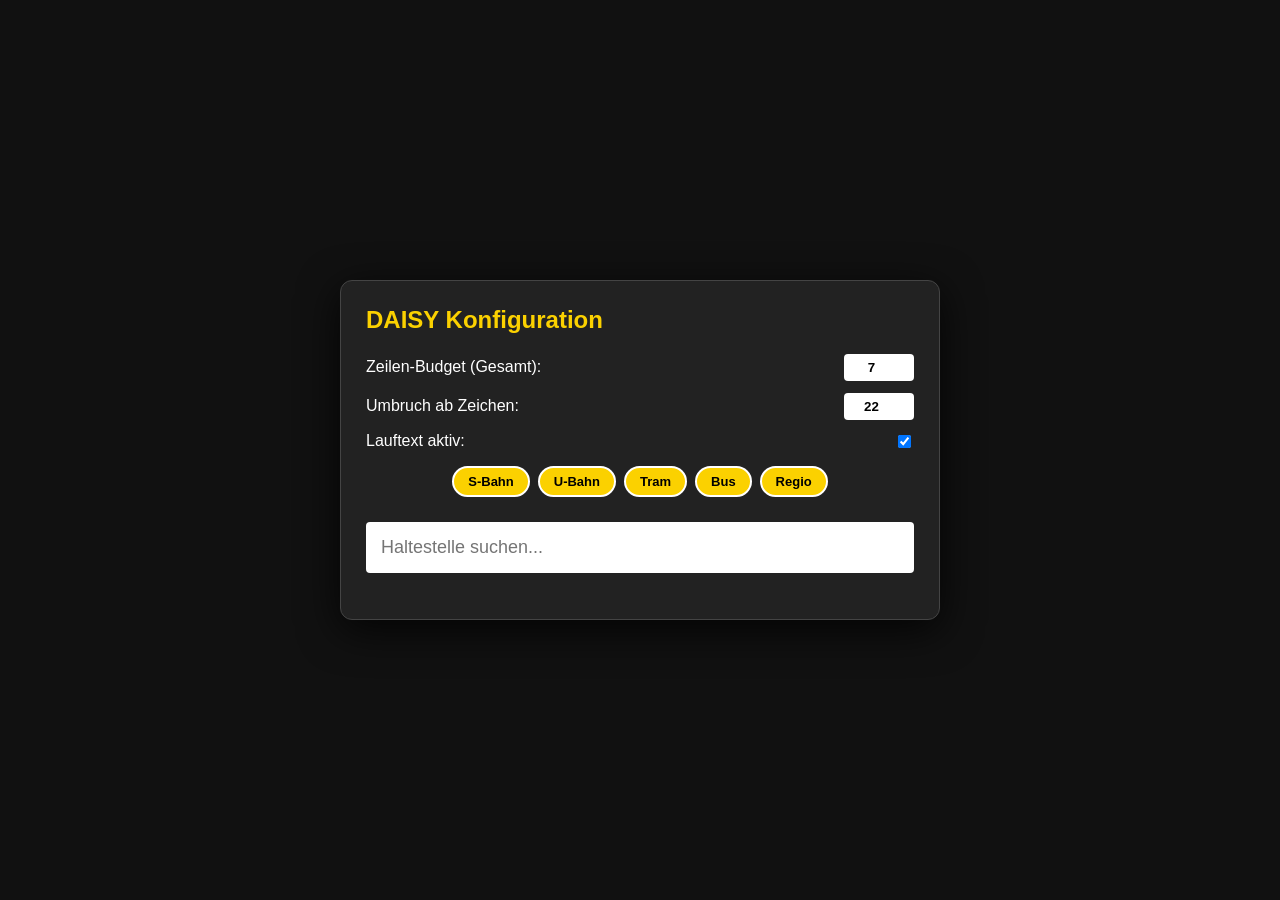
<file: daisy_display.html>
<!DOCTYPE html>
<html lang="de">
<head>
<meta charset="UTF-8">
<title>BVG DAISY - Professional Monitor</title>
<link href="https://fonts.googleapis.com/css2?family=Archivo+Narrow:wght@600&display=swap" rel="stylesheet">

<style>
    :root {
        --led-orange: #ff9d00;
        --bg-black: #050505;
        --bvg-yellow: #fbd100;
    }

    * { box-sizing: border-box; }

    body, html {
        margin: 0; padding: 0;
        width: 100vw; height: 100vh;
        background-color: var(--bg-black);
        overflow: hidden;
        display: flex;
        flex-direction: column;
        font-family: Arial, sans-serif;
    }

    /* --- SETUP OVERLAY --- */
    #search-overlay {
        position: fixed;
        top: 0; left: 0;
        width: 100%; height: 100%;
        background: #111;
        z-index: 1000;
        display: flex;
        flex-direction: column;
        justify-content: center;
        align-items: center;
        color: white;
        padding: 20px;
    }

    .config-panel {
        background: #222;
        padding: 25px;
        border-radius: 12px;
        width: 100%;
        max-width: 600px;
        border: 1px solid #444;
        box-shadow: 0 10px 40px rgba(0,0,0,0.8);
    }

    .config-group {
        display: flex;
        justify-content: space-between;
        margin-bottom: 12px;
        align-items: center;
    }

    .config-group input[type="number"] {
        width: 70px;
        padding: 6px;
        border-radius: 4px;
        border: none;
        font-weight: bold;
        text-align: center;
    }

    .filter-bar {
        display: flex;
        flex-wrap: wrap;
        gap: 8px;
        margin: 15px 0;
        justify-content: center;
    }

    .filter-bar input { display: none; }
    .filter-bar label {
        background: #333;
        padding: 6px 14px;
        border-radius: 20px;
        cursor: pointer;
        font-size: 13px;
        border: 2px solid transparent;
        transition: 0.2s;
    }

    .filter-bar input:checked + label {
        background: var(--bvg-yellow);
        color: black;
        border-color: white;
        font-weight: bold;
    }

    #station-query {
        width: 100%;
        padding: 15px;
        font-size: 18px;
        border-radius: 4px;
        border: none;
        margin-top: 10px;
        outline: none;
    }

    #results-list {
        list-style: none;
        padding: 0;
        background: white;
        color: black;
        margin-top: 5px;
        border-radius: 4px;
        max-height: 180px;
        overflow-y: auto;
    }

    #results-list li { padding: 10px; cursor: pointer; border-bottom: 1px solid #eee; }
    #results-list li:hover { background: var(--bvg-yellow); }

    /* --- MONITOR --- */
    #monitor {
        display: none;
        flex-direction: column;
        height: 100vh;
        width: 100vw;
    }

    .header {
        background: #bcbcbc;
        color: black;
        font-weight: bold;
        font-size: 3vh;
        padding: 1vh 3vw;
        display: grid;
        grid-template-columns: 15% 65% 20%;
    }

    .led-screen {
        flex: 1;
        background: black;
        padding: 1vh 3vw;
        display: flex;
        flex-direction: column;
        overflow: hidden;
        filter: url(#ledFilter); 
    }

    .row {
        display: grid;
        grid-template-columns: 15% 65% 20%;
        color: var(--led-orange);
        font-family: 'Archivo Narrow', sans-serif;
        line-height: 1.1;
        flex-shrink: 0;
        align-items: center;
        white-space: nowrap;
        overflow: hidden;
    }

    .row.long-text {
        white-space: normal;
    }

    .row.long-text span:nth-child(2) {
        display: -webkit-box;
        -webkit-line-clamp: 2;
        line-clamp: 2;
        -webkit-box-orient: vertical;
        line-height: 1.0;
    }

    .time-cell { text-align: right; font-variant-numeric: tabular-nums; }

    /* AUSFALL ANIMATION */
    .swap-container {
        display: grid;
        grid-template-columns: 100%;
    }

    .swap-text {
        grid-column: 1;
        grid-row: 1;
        animation: textSwap 6s steps(1) infinite;
    }

    .swap-text:nth-child(2) {
        animation-delay: 3s;
        opacity: 0;
    }

    @keyframes textSwap {
        0%, 49% { opacity: 1; }
        50%, 100% { opacity: 0; }
    }

    /* TICKER */
    .ticker {
        margin-top: auto;
        overflow: hidden;
        white-space: nowrap;
        flex-shrink: 0;
    }

    .ticker-content {
        display: inline-block;
        padding-left: 100%;
        animation: ticker-move 35s linear infinite;
        color: var(--led-orange);
        font-family: 'Archivo Narrow', sans-serif;
    }

    @keyframes ticker-move {
        0% { transform: translateX(0); }
        100% { transform: translateX(-100%); }
    }

    @keyframes blink { 0%, 49% { opacity: 1; } 50%, 100% { opacity: 0; } }
    .is-blinking span:nth-child(2) { animation: blink 1s steps(1) infinite; }
    .is-blinking .time-cell { display: none; }

    /* FOOTER */
    .footer {
        height: 8vh;
        background: white;
        color: black;
        display: flex;
        justify-content: space-between;
        align-items: center;
        padding: 0 4vw;
        font-weight: bold;
        font-size: 4vh;
    }

    .bvg-logo {
        background: var(--bvg-yellow);
        padding: 0.2vh 1vh;
        border: 0.4vh solid black;
        font-family: 'Arial Black';
        letter-spacing: -1px;
    }
</style>
</head>
<body>

<div id="search-overlay">
    <div class="config-panel">
        <h2 style="margin-top:0; color: var(--bvg-yellow);">DAISY Konfiguration</h2>
        
        <div class="config-group">
            <label>Zeilen-Budget (Gesamt):</label>
            <input type="number" id="cfg-max-lines" value="7" min="1" max="15">
        </div>

        <div class="config-group">
            <label>Umbruch ab Zeichen:</label>
            <input type="number" id="cfg-threshold" value="22" min="5" max="60">
        </div>

        <div class="config-group">
            <label>Lauftext aktiv:</label>
            <input type="checkbox" id="cfg-show-ticker" checked>
        </div>

        <div class="filter-bar">
            <input type="checkbox" id="f-suburban" checked><label for="f-suburban">S-Bahn</label>
            <input type="checkbox" id="f-subway" checked><label for="f-subway">U-Bahn</label>
            <input type="checkbox" id="f-tram" checked><label for="f-tram">Tram</label>
            <input type="checkbox" id="f-bus" checked><label for="f-bus">Bus</label>
            <input type="checkbox" id="f-regional" checked><label for="f-regional">Regio</label>
        </div>

        <input type="text" id="station-query" placeholder="Haltestelle suchen..." autocomplete="off">
        <ul id="results-list"></ul>
    </div>
</div>

<div id="monitor">
    <div class="header">
        <span>Linie</span><span>Ziel</span><span style="text-align:right">Abfahrt</span>
    </div>
    <div class="led-screen" id="led-container"></div>
    <div class="footer">
        <span id="display-station-name">-</span>
        <div class="bvg-logo">BVG</div>
    </div>
</div>

<svg style="position:absolute; width:0; height:0">
  <defs>
    <filter id="ledFilter">
      <feImage x="0" y="0" width="4" height="4" result="dot" href="[data-uri]"/>
      <feTile result="grid"/>
      <feComposite operator="in" in="SourceGraphic" in2="grid"/>
    </filter>
  </defs>
</svg>

<script>
    let currentId = null;
    let timer = null;

    // Suche
    document.getElementById('station-query').addEventListener('input', async (e) => {
        const q = e.target.value;
        if (q.length < 3) return;
        try {
            const r = await fetch(`https://v6.vbb.transport.rest/locations?query=${encodeURIComponent(q)}&results=5&stops=true`);
            const data = await r.json();
            const list = document.getElementById('results-list');
            list.innerHTML = '';
            data.forEach(s => {
                const li = document.createElement('li');
                li.textContent = s.name;
                li.onclick = () => {
                    currentId = s.id;
                    document.getElementById('display-station-name').textContent = s.name;
                    document.getElementById('search-overlay').style.display = 'none';
                    document.getElementById('monitor').style.display = 'flex';
                    startMonitor();
                };
                list.appendChild(li);
            });
        } catch(e) {}
    });

    function startMonitor() {
        update();
        if(timer) clearInterval(timer);
        timer = setInterval(update, 20000);
    }

    async function update() {
        if(!currentId) return;
        
        const totalLines = parseInt(document.getElementById('cfg-max-lines').value) || 7;
        const threshold = parseInt(document.getElementById('cfg-threshold').value) || 22;
        const showTicker = document.getElementById('cfg-show-ticker').checked;
        const trainBudget = showTicker ? (totalLines - 1) : totalLines;

        const params = new URLSearchParams({
            duration: 60,
            results: 40,
            suburban: document.getElementById('f-suburban').checked,
            subway: document.getElementById('f-subway').checked,
            tram: document.getElementById('f-tram').checked,
            bus: document.getElementById('f-bus').checked,
            regional: document.getElementById('f-regional').checked
        });

        try {
            const res = await fetch(`https://v6.vbb.transport.rest/stops/${currentId}/departures?${params.toString()}`);
            const data = await res.json();
            const container = document.getElementById('led-container');
            container.innerHTML = '';

            const fontSize = Math.floor(82 / totalLines);
            let usedLines = 0;

            if(data.departures) {
                // Echtzeit-Sortierung
                const sortedDeps = data.departures.sort((a, b) => {
                    const timeA = new Date(a.when || a.plannedWhen);
                    const timeB = new Date(b.when || b.plannedWhen);
                    return timeA - timeB;
                });

                for (let dep of sortedDeps) {
                    const isCancelled = dep.cancelled === true;
                    const isLong = dep.direction.length > threshold;
                    const cost = isLong ? 2 : 1;
                    
                    if (usedLines + cost > trainBudget) break;
                    usedLines += cost;

                    const diff = Math.round((new Date(dep.when || dep.plannedWhen) - new Date()) / 60000);
                    const min = diff <= 0 ? 0 : diff;
                    
                    const row = document.createElement('div');
                    row.className = `row ${min === 0 && !isCancelled ? 'is-blinking' : ''} ${isLong ? 'long-text' : ''}`;
                    row.style.fontSize = fontSize + 'vh';

                    if (isCancelled) {
                        row.innerHTML = `
                            <span>${dep.line.name}</span>
                            <span class="swap-container">
                                <span class="swap-text">${dep.direction}</span>
                                <span class="swap-text">Fahrt fällt aus</span>
                            </span>
                            <span class="time-cell">--</span>
                        `;
                    } else {
                        row.innerHTML = `
                            <span>${dep.line.name}</span>
                            <span>${dep.direction}</span>
                            <span class="time-cell">${min}</span>
                        `;
                    }
                    container.appendChild(row);
                }
            }

            if(showTicker) {
                const tick = document.createElement('div');
                tick.className = 'ticker';
                tick.innerHTML = `<div class="ticker-content" style="font-size:${fontSize}vh">+++ Herzlich Willkommen +++ Nächste Abfahrten für ${document.getElementById('display-station-name').textContent} +++ Bitte achten Sie auf die Ansagen +++</div>`;
                container.appendChild(tick);
            }
        } catch(e) { console.error(e); }
    }

    // Escape für Setup
    window.addEventListener('keydown', e => {
        if(e.key === 'Escape') {
            document.getElementById('search-overlay').style.display = 'flex';
            document.getElementById('monitor').style.display = 'none';
            clearInterval(timer);
        }
    });
</script>
</body>
</html>
</file>
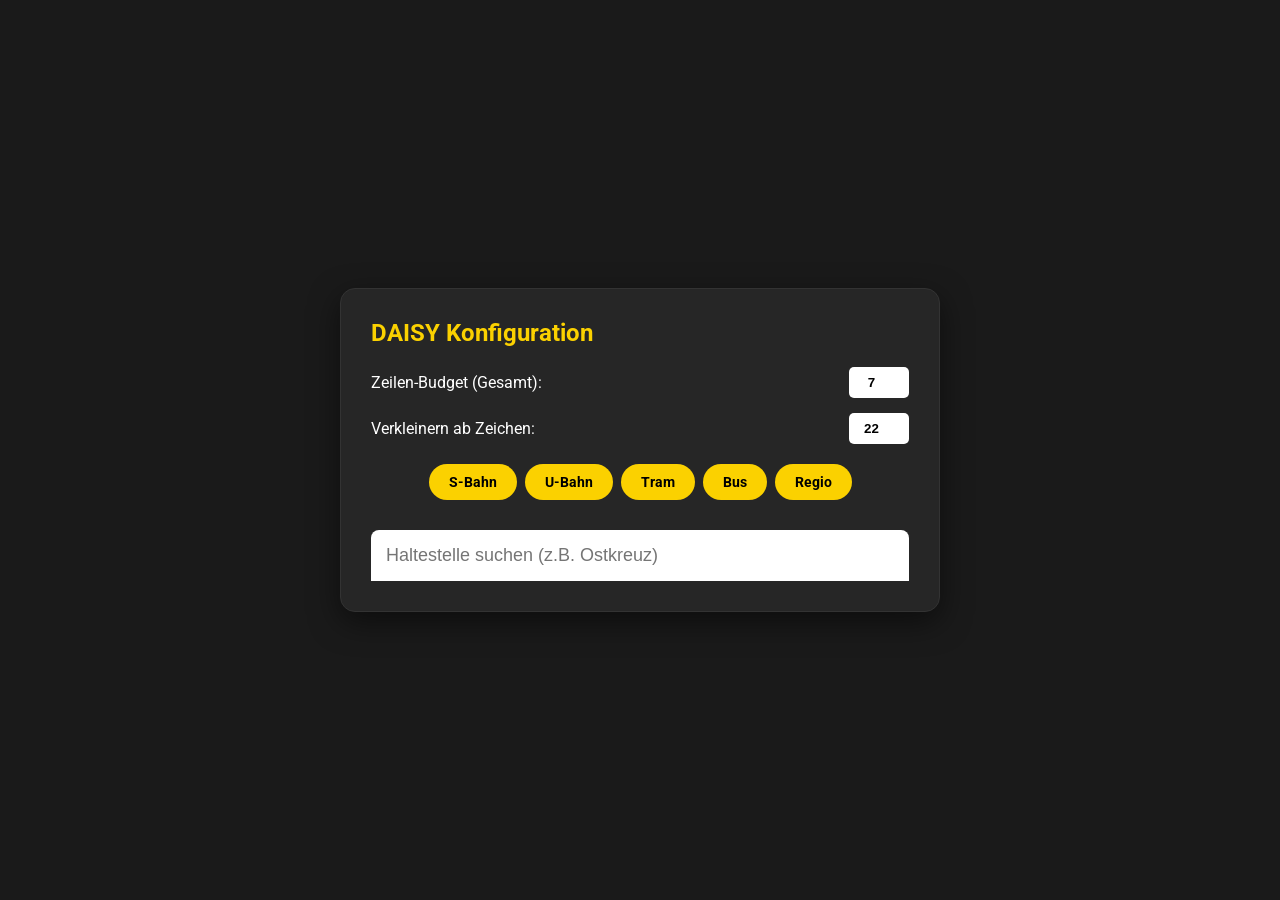
<file: tft_display.html>
<!DOCTYPE html>
<html lang="de">
<head>
<meta charset="UTF-8">
<title>BVG DAISY Monitor - Filter Edition</title>
<link href="https://fonts.googleapis.com/css2?family=Roboto:wght@700;900&display=swap" rel="stylesheet">

<style>
    :root {
        --bvg-yellow: #fbd100;
        --lcd-bg: #ffffff;
        --lcd-text: #000000;
        --lcd-border: #dcdcdc;
        --bvg-red: #be140e;
    }

    * { box-sizing: border-box; }
    body, html { margin: 0; padding: 0; width: 100vw; height: 100vh; background: #000; font-family: 'Roboto', sans-serif; overflow: hidden; }

    /* --- STARTMENÜ --- */
    #search-overlay {
        position: fixed; top: 0; left: 0; width: 100%; height: 100%;
        background: #1a1a1a; z-index: 1000; display: flex; flex-direction: column;
        justify-content: center; align-items: center; color: white;
    }
    .config-panel { 
        background: #262626; padding: 30px; border-radius: 15px; 
        width: 90%; max-width: 600px; border: 1px solid #333;
        box-shadow: 0 10px 30px rgba(0,0,0,0.5);
    }
    .config-panel h2 { color: var(--bvg-yellow); margin: 0 0 20px 0; font-size: 24px; }
    
    .config-group { display: flex; justify-content: space-between; margin-bottom: 15px; align-items: center; font-size: 16px; }
    .config-group input[type="number"] { width: 60px; padding: 8px; border-radius: 5px; border: none; text-align: center; font-weight: bold; background: white; }
    
    /* Pill-Buttons Styling */
    .transport-pills { display: flex; gap: 8px; justify-content: center; margin: 20px 0; flex-wrap: wrap; }
    .pill { 
        background: #444; color: #aaa; padding: 8px 18px; 
        border-radius: 20px; font-weight: bold; font-size: 14px; cursor: pointer;
        border: 2px solid transparent; transition: all 0.2s;
        user-select: none;
    }
    .pill.active {
        background: var(--bvg-yellow);
        color: black;
    }

    #station-query { width: 100%; padding: 15px; font-size: 18px; border-radius: 8px 8px 0 0; border: none; outline: none; margin-top: 10px; }
    #results-list { list-style: none; padding: 0; background: white; color: black; max-height: 250px; overflow-y: auto; border-radius: 0 0 8px 8px; margin: 0; }
    #results-list li { padding: 12px 15px; cursor: pointer; border-bottom: 1px solid #eee; font-size: 16px; }
    #results-list li:hover { background: #f0f0f0; }

    /* --- MONITOR DESIGN --- */
    #monitor { display: none; flex-direction: column; height: 100vh; width: 100vw; background: var(--lcd-bg); }
    .screen-content { flex: 1; display: flex; flex-direction: column; }

    .row {
        display: grid;
        grid-template-columns: 12% 75% 13%;
        align-items: center;
        padding: 0 1.5vw;
        border-bottom: 1.5px solid var(--lcd-border);
        color: var(--lcd-text);
        width: 100%;
        overflow: hidden;
    }

    .line-number {
        display: inline-flex; align-items: center; justify-content: center;
        padding: 0.1em 0.3em; border-radius: 4px; color: white; font-weight: 900;
        min-width: 2.2em; height: 1.4em; font-size: 0.8em;
    }

    .destination-container { padding-left: 15px; white-space: nowrap; overflow: hidden; display: flex; align-items: center; }
    .destination { font-weight: 700; display: inline-block; transform-origin: left center; }

    .time-cell { height: 100%; display: flex; align-items: center; justify-content: flex-end; padding-right: 1vw; font-weight: 900; }
    .time-cell:not(.is-now)::after { content: " '"; margin-left: 2px; }

    @keyframes flash-red {
        0%, 49% { background: var(--bvg-red); color: white; }
        50%, 100% { background: transparent; color: var(--lcd-text); }
    }
    .time-cell.is-now { animation: flash-red 2s steps(1) infinite; justify-content: center; padding-right: 0; }

    .footer { height: 10vh; background: var(--bvg-yellow); display: flex; justify-content: space-between; align-items: center; padding: 0 4vw; border-top: 5px solid black; flex-shrink: 0; }
    .station-name { font-weight: 900; font-size: 4.5vh; color: black; }
    .bvg-logo { font-family: "Arial Black", sans-serif; font-size: 5.5vh; letter-spacing: -2px; color: black; }
</style>
</head>
<body>

<div id="search-overlay">
    <div class="config-panel">
        <h2>DAISY Konfiguration</h2>
        <div class="config-group">
            <label>Zeilen-Budget (Gesamt):</label>
            <input type="number" id="cfg-max-lines" value="7">
        </div>
        <div class="config-group">
            <label>Verkleinern ab Zeichen:</label>
            <input type="number" id="cfg-threshold" value="22">
        </div>
        
        <div class="transport-pills" id="pill-container">
            <div class="pill active" data-type="suburban">S-Bahn</div>
            <div class="pill active" data-type="subway">U-Bahn</div>
            <div class="pill active" data-type="tram">Tram</div>
            <div class="pill active" data-type="bus">Bus</div>
            <div class="pill active" data-type="regional">Regio</div>
        </div>

        <input type="text" id="station-query" placeholder="Haltestelle suchen (z.B. Ostkreuz)" autocomplete="off">
        <ul id="results-list"></ul>
    </div>
</div>

<div id="monitor">
    <div class="screen-content" id="led-container"></div>
    <div class="footer">
        <div class="station-name" id="display-station-name">-</div>
        <div class="bvg-logo">BVG</div>
    </div>
</div>

<script>
    const lineColors = {
        'U1': '#7dad4c', 'U2': '#da421e', 'U3': '#00a191', 'U4': '#f9d205',
        'U5': '#7e4d25', 'U6': '#6c6c95', 'U7': '#7599cc', 'U8': '#003380', 'U9': '#f0d722',
        'S1': '#f46a94', 'S2': '#006131', 'S25': '#006131', 'S26': '#006131', 'S3': '#00538f',
        'S41': '#a3301a', 'S42': '#cc6633', 'S45': '#cc6633', 'S46': '#cc6633', 'S47': '#cc6633',
        'S5': '#ff8a00', 'S7': '#7b107d', 'S75': '#7b107d', 'S8': '#5d9222', 'S85': '#5d9222', 'S9': '#8d2341',
        'default-bus': '#95276e', 'default-tram': '#be140e', 'default-regio': '#da251d'
    };

    let currentId = null;
    let timer = null;

    // Pill-Logik: Klicken zum Umschalten
    document.querySelectorAll('.pill').forEach(pill => {
        pill.onclick = () => pill.classList.toggle('active');
    });

    document.getElementById('station-query').addEventListener('input', async (e) => {
        const q = e.target.value;
        if (q.length < 3) return;
        try {
            const r = await fetch(`https://v6.vbb.transport.rest/locations?query=${encodeURIComponent(q)}&results=5`);
            const data = await r.json();
            const list = document.getElementById('results-list');
            list.innerHTML = '';
            data.forEach(s => {
                const li = document.createElement('li');
                li.textContent = s.name;
                li.onclick = () => {
                    currentId = s.id;
                    document.getElementById('display-station-name').textContent = s.name;
                    document.getElementById('search-overlay').style.display = 'none';
                    document.getElementById('monitor').style.display = 'flex';
                    startMonitor();
                };
                list.appendChild(li);
            });
        } catch(e) {}
    });

    function startMonitor() {
        update();
        if(timer) clearInterval(timer);
        timer = setInterval(update, 30000);
    }

    function getLineColor(dep) {
        if (lineColors[dep.line.name]) return lineColors[dep.line.name];
        if (dep.line.product === 'bus') return lineColors['default-bus'];
        if (dep.line.product === 'tram') return lineColors['default-tram'];
        if (dep.line.product === 'regional') return lineColors['default-regio'];
        return '#444444';
    }

    async function update() {
        if(!currentId) return;
        const maxLines = parseInt(document.getElementById('cfg-max-lines').value) || 7;
        const threshold = parseInt(document.getElementById('cfg-threshold').value) || 22;
        
        const activeTypes = Array.from(document.querySelectorAll('.pill.active')).map(p => p.dataset.type);

        try {
            // Erhöhte Anzahl an Ergebnissen für bessere Sortiergrundlage
            const res = await fetch(`https://v6.vbb.transport.rest/stops/${currentId}/departures?duration=90&results=50`);
            const data = await res.json();
            const container = document.getElementById('led-container');
            container.innerHTML = '';

            // 1. SCHRITT: Filtern
            let departures = data.departures.filter(dep => activeTypes.includes(dep.line.product));

            // 2. SCHRITT: Strikte chronologische Sortierung (Fehlerbehebung für große Bahnhöfe)
            departures.sort((a, b) => {
                const timeA = new Date(a.when || a.plannedWhen);
                const timeB = new Date(b.when || b.plannedWhen);
                return timeA - timeB;
            });

            const rowHeight = 90 / maxLines;

            // 3. SCHRITT: Anzeige der sortierten Liste
            departures.slice(0, maxLines).forEach(dep => {
                const departureTime = new Date(dep.when || dep.plannedWhen);
                const diff = Math.round((departureTime - new Date()) / 60000);
                const min = diff <= 0 ? 0 : diff;
                const bgColor = getLineColor(dep);
                
                let scaleX = 1;
                if (dep.direction.length > threshold) {
                    scaleX = threshold / dep.direction.length;
                    if (scaleX < 0.55) scaleX = 0.55;
                }

                const row = document.createElement('div');
                row.className = `row`;
                row.style.height = rowHeight + 'vh';
                row.style.fontSize = (rowHeight * 0.7) + 'vh'; 

                row.innerHTML = `
                    <div style="display: flex; justify-content: center; align-items: center; height: 100%;">
                        <div class="line-number" style="background-color: ${bgColor}">${dep.line.name}</div>
                    </div>
                    <div class="destination-container">
                        <div class="destination" style="transform: scaleX(${scaleX})">${dep.direction}</div>
                    </div>
                    <div class="time-cell ${min === 0 ? 'is-now' : ''}">${min === 0 ? 'jetzt' : min}</div>
                `;
                container.appendChild(row);
            });
        } catch(e) { console.error("Sortierfehler/API-Fehler:", e); }
    }

    window.addEventListener('keydown', e => {
        if(e.key === 'Escape') {
            document.getElementById('search-overlay').style.display = 'flex';
            document.getElementById('monitor').style.display = 'none';
            clearInterval(timer);
        }
    });
</script>
</body>
</html>
</file>
